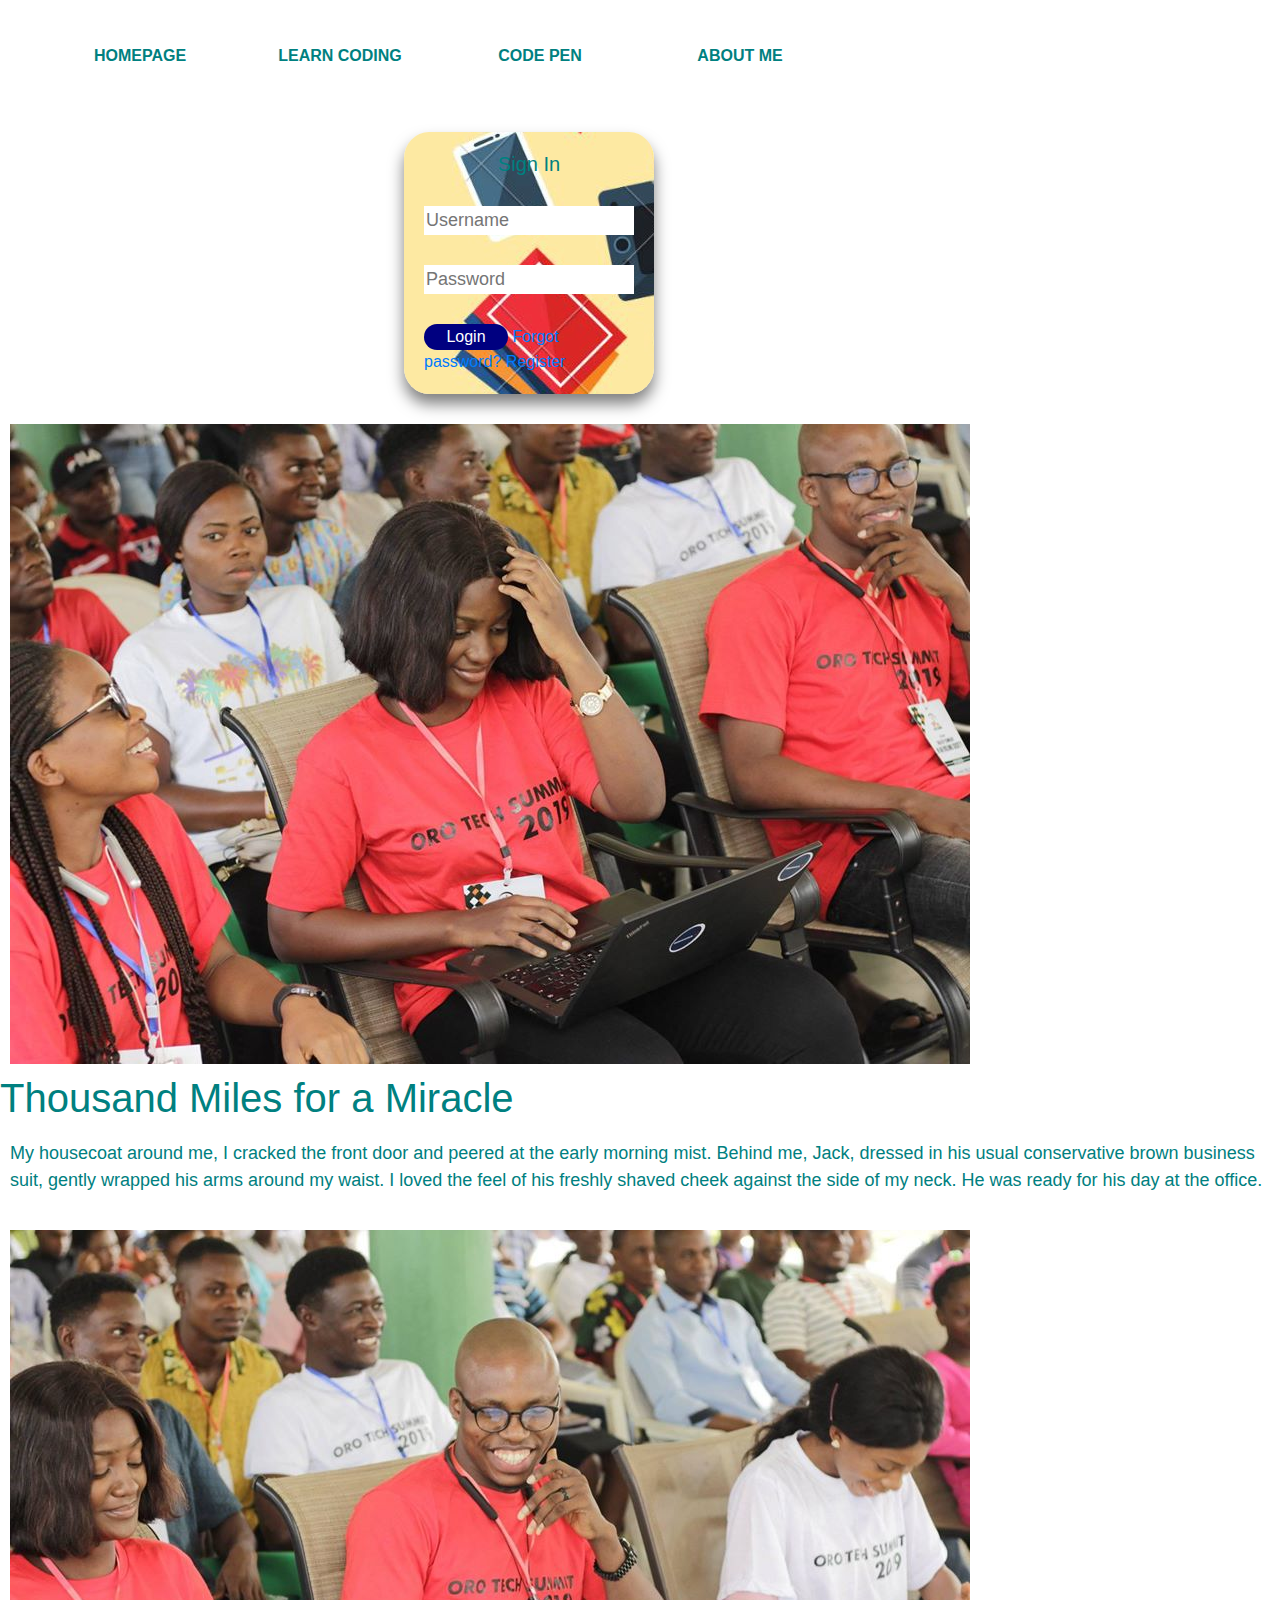
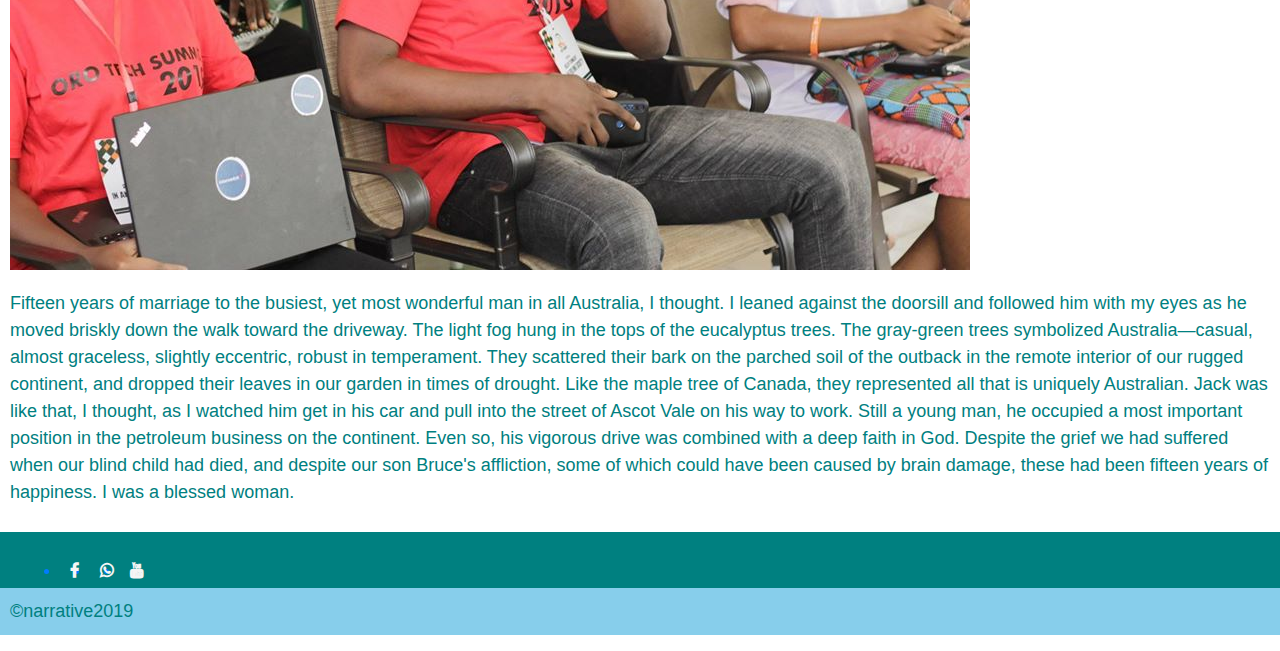
<file: index.html>
<!DOCTYPE html>
<html lang="en">
<head>
   <meta charset="UTF-8">
   <meta name="viewport" content="width=device-width, initial-scale=1.0">
   <title>PROJECT DIY</title>
   
   <!-- special thanks to the Project DIY team i'll be using navy and teal colors #213970 #210070 -->
   
   <link rel="stylesheet" href="styles.css">
   <link rel="stylesheet" href="https://stackpath.bootstrapcdn.com/bootstrap/4.4.1/css/bootstrap.min.css">
   <link rel="stylesheet" href="https://stackpath.bootstrapcdn.com/font-awesome/4.7.0/css/font-awesome.min.css">
   <script src="https://code.jquery.com/jquery-3.4.1.slim.min.js"></script>
   <script src="https://cdn.jsdelivr.net/npm/popper.js@1.16.0/dist/umd/popper.min.js"></script>
   <script src="https://stackpath.bootstrapcdn.com/bootstrap/4.4.1/js/bootstrap.min.js"></script>


</head>



<body>
   <div id="container">
   
     <div id="header">
        <div id="header-inner">
           <a class="menu"></a>
            <nav>
              <ul>
                  <li>
                    <a href="index.html">HOMEPAGE</a>
   
                  </li>
                  <li>
                    <a href="https://www.freecodecamp.org" >LEARN CODING</a>
                  </li>
                  <li>
                    <a href="https://codepen.io" >CODE PEN</a>
                  </li>
                  <li>
                   <a href="aboutme.html">ABOUT ME</a>
                  </li> 
              </ul>
           </nav>
        </div>
         
     </div>
<!--------------------------navbar ends here----------->
      





      <div id="content">

         <!---------------login box--------------------------->

          <div class="box">
             <h1>
                Sign In
             </h1>
             <form>
                 <div class="inputbox">
                    <input type="text" placeholder="Username" required="Username"/>
                  
                 </div>
                 <div class="inputbox">
                     <input type="password"placeholder="Password" required="ipassword"/>   
                 </div>
                 <input type="submit" value="Login">
                   <a href="#">Forgot password?</a>
                   <a href="register.html" target="_blank">Register</a>
                </div>
             </form>
          </div> 

          <!------------------------------main------------------------------------->

          <div id="main">
             <div>
                <img src="orotech.jpg">
             </div>
             <h1>
                Thousand Miles for a Miracle
             </h1>
             
            <p>
               My housecoat around me, I cracked the front door and peered at the early morning mist. Behind me, Jack, dressed in his usual conservative brown business suit, gently wrapped his arms around my waist. I loved the feel of his freshly shaved cheek against the side of my neck. He was ready for his day at the office.
            </p>
            
            <div>
               <img src="orotechtalk.jpg">
            </div>


            <p>
           Fifteen years of marriage to the busiest, yet most wonderful man in all Australia, I thought. I leaned against the doorsill and followed him with my eyes as he moved briskly down the walk toward the driveway. The light fog hung in the tops of the eucalyptus trees. The gray-green trees symbolized Australia—casual, almost graceless, slightly eccentric, robust in temperament. They scattered their bark on the parched soil of the outback in the remote interior of our rugged continent, and dropped their leaves in our garden in times of drought. Like the maple tree of Canada, they represented all that is uniquely Australian. Jack was like that, I thought, as I watched him get in his car and pull into the street of Ascot Vale on his way to work. Still a young man, he occupied a most important position in the petroleum business on the continent. Even
so, his vigorous drive was combined with a deep faith in God. Despite the grief we had suffered when our blind child had died, and despite our son Bruce's affliction, some of which could have been caused by brain damage, these had been fifteen years of happiness. I was a blessed woman.
            </p>
          </div>



          <!-----------------footer----------------------------------------->

          <div id="footer">
            <ul class="social">
               <a href="https://www.facebook.com/Prince.Iduo.jnr/"><li><i class="fa fa-facebook"></i></li></a>
               <a href="https://www.whatsapp.com"><li><i class="fa fa-whatsapp"></i></li></a>
               <a href="https://www.youtube.com"><li><i class="fa fa-youtube"></i></li></a>
            </ul>
               
         </div>
         <footer class="second-footer">
           <p>&copy;narrative2019</p>
         </div>

       </div>








   </div>
   
</body>
</html>
</file>
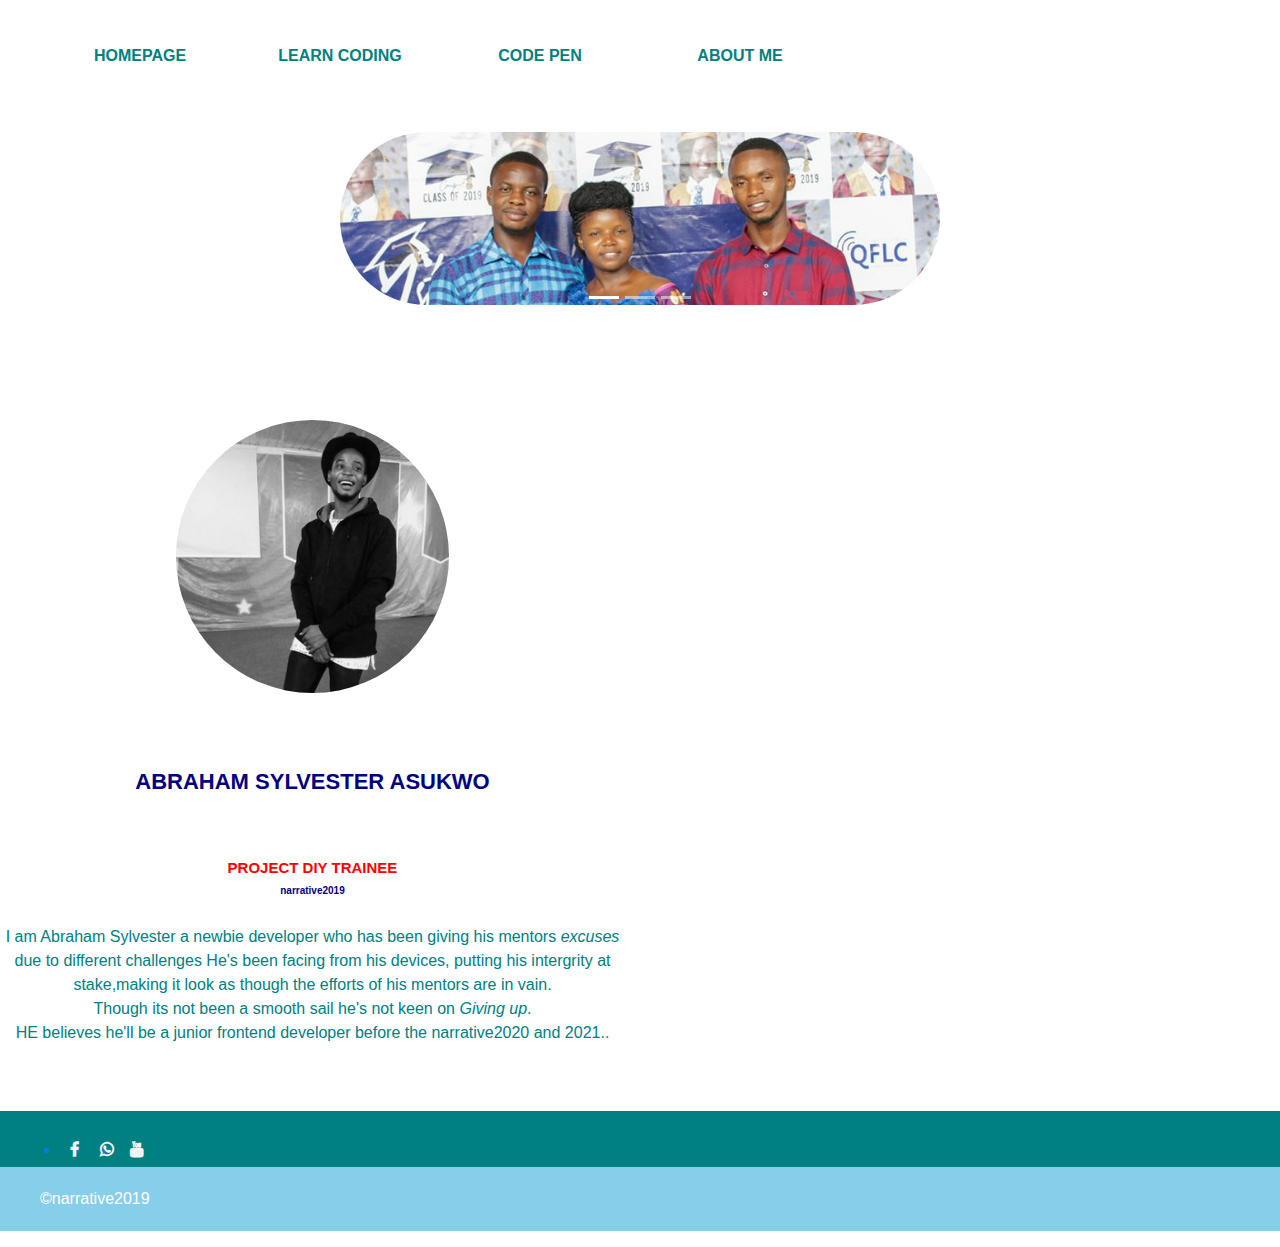
<file: aboutme.html>
<!DOCTYPE html>
<html>
   <head>
      <meta charset="UTF-8">
      <meta name="viewport" content="width=device-width, initial-scale=1.0">
      <title>PROJECT DIY</title>
      
      <!-- special thanks to the Project DIY team i'll be using navy and teal colors #213970 #210070 -->
      
      <link rel="stylesheet" href="aboutme.css">
      <link rel="stylesheet" href="https://stackpath.bootstrapcdn.com/bootstrap/4.4.1/css/bootstrap.min.css">
      <link rel="stylesheet" href="https://stackpath.bootstrapcdn.com/font-awesome/4.7.0/css/font-awesome.min.css">
      <script src="https://code.jquery.com/jquery-3.4.1.slim.min.js"></script>
      <script src="https://cdn.jsdelivr.net/npm/popper.js@1.16.0/dist/umd/popper.min.js"></script>
      <script src="https://stackpath.bootstrapcdn.com/bootstrap/4.4.1/js/bootstrap.min.js"></script>

   
    <div id="header-inner">
        <!--my navbar-->
   
        <div id="nav">
         <nav>
            <ul>
               <li>
                  <a href="index.html">HOMEPAGE</a>
   
               </li>
               <li>
                  <a href="https//www.freecodecamp.org">LEARN CODING</a>
               </li>
               <li>
                  <a href="https//codepen.io">CODE PEN</a>
               </li>
               <li>
                  <a href="C:\Users\LEGATUS\Desktop\project diy scra\aboutme.html">ABOUT ME</a>
               </li>
               
   
            </ul>
   
         </nav>
    </div>
    <!--------------------------navbar ends here----------->

   </head>

   <body>
      <div id="container">



         <!---------------HEADER STARTS HERE----------------------------->
        <div id="header">

        </div>
  
        <!-----------------HEADER ENDS HERE--------------------------------->


        

        <!---------------CONTENT STARTS HERE----------------->
        <div id="content">


        </div>

        <!-------------CONTENT ENDS HERE--------------------------------->



        <!------------MAIN STARTS HERE------------------>
        <div id="main">
           <div id="slides">
             <div id="headerslides" class="carousel slide" data-ride="carousel">
               <ol class="carousel-indicators">
                 <li data-target="headerslides" data-slide-to="0" class="active"></li>
                 <li data-target="#headerslides" data-slide-to="1"></li>
                 <li data-target="#headerslides" data-slide-to="2"></li>
               </ol>
               <div class="carousel-inner">
                 <div class="carousel-item active">
                   <img class="d-block img-fluid" src="diyw.jpg" alt="First slide">
                 </div>
                 <div class="carousel-item">
                   <img class="d-block img-fluid" src="mr alfred.jpg" alt="Second slide">
                 </div>
                 <div class="carousel-item">
                   <img class="d-block img-fluid" src="elisha.jpg" alt="Third slide">
                 </div>
               </div>
               <a class="carousel-control-prev" href="#headerslides" role="button" data-slide="prev">
                 <span class="carousel-control-prev-icon" aria-hidden="true"></span>
                 <span class="sr-only">Previous</span>
               </a>
               <a class="carousel-control-next" href="#headerslides" role="button" data-slide="next">
                 <span class="carousel-control-next-icon" aria-hidden="true"></span>
                 <span class="sr-only">Next</span>
               </a>
             </div>
           </div>
           <!-------About me-------->

            <section id="aboutme" >
              <class id="container">
                 <div class="row">
                    <div class="col profile-pic text-center">
                       <div class="myimage">
                          <img src="ab.jpg" class="img-responsive">
                          <ul>
                             <a href="#"><li><i class="fa fa-facebook"></i></li></a>
                             <a href="#"><li><i class="fa fa-whatsapp"></i></li></a>
                             <a href="#"><li><i class="fa fa-instagram"></i></li></a>
                          </ul>
                     
                          <p>
                            <h2>ABRAHAM SYLVESTER ASUKWO</h2>
                          </p>
                          <h3>PROJECT DIY TRAINEE</h3>
                          <h5>narrative2019</h5>
                       </div>
                       <div class="aboutme-content">
                          <blockquote>
                             I am Abraham Sylvester a newbie developer who has been giving his  mentors <em>excuses</em> <br/> due to different  challenges He's been facing from his devices, putting his intergrity at stake,making it look as though the efforts of his mentors are in vain. <br/>Though its not been  a smooth sail he's not keen on <em>Giving up</em>.
                            <br/>HE believes he'll be a junior frontend developer before the <bold>narrative2020 </bold>and 2021..
                          </blockquote>
                       </div>
                    </div>
                    <div class="col"></div>
                 </div>
              </class>
            </section>
        </div>

        <!-----------------MAIN ENDS HERE------------------------->


        <!----------------footer starts here----------------------------->
<!-----------------footer----------------------------------------->

<div id="footer">
   <ul class="social">
      <a href="https://www.facebook.com/Prince.Iduo.jnr/"><li><i class="fa fa-facebook"></i></li></a>
      <a href="https://www.whatsapp.com"><li><i class="fa fa-whatsapp"></i></li></a>
      <a href="https://www.youtube.com"><li><i class="fa fa-youtube"></i></li></a>
   </ul>
      
</div>
<footer class="second-footer">
  <p>&copy;narrative2019</p>
</div>

        <!--------------footer ends here---------------->




      </div>

   </body>
























</html>
</file>
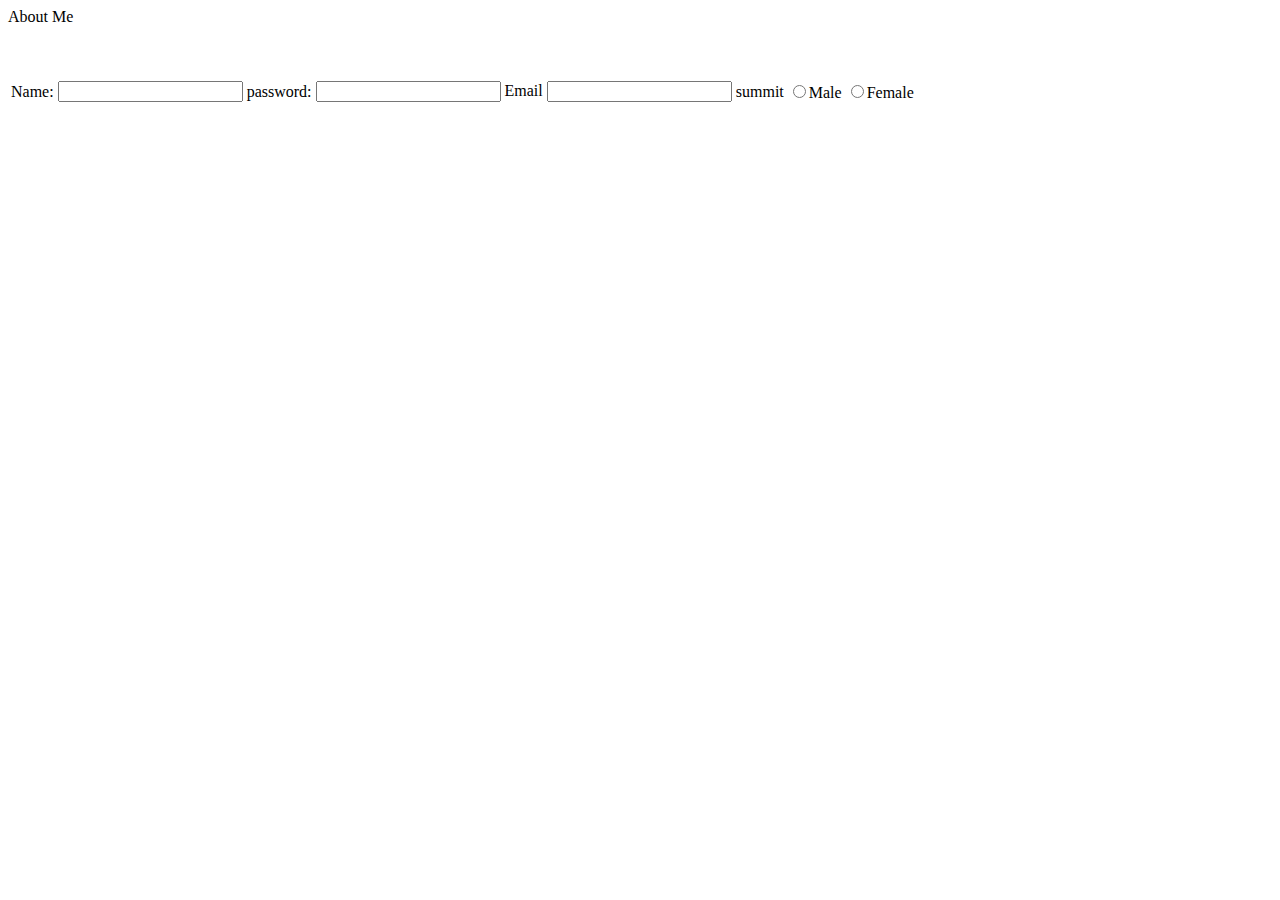
<file: backup.html>
<html>
  <head>
    About Me
  </head>


  <body>
<form>
    <table>
        <tr>
          <td>
            Name:
          </td>
          <td>
          <input type="text" name="">
          </td>
  
          <td>
             password:
          </td>
          <td>
                                             
          <input type="password" name="">
          </td>
          <br/>
          <td>
            Email
         <input type= "mail" placeholder type= "Email" name= "">
          </td>
          <br/>
          <td>
            summit
          </td>
          <p>
           <td>
              <input type="radio" name="Gender">Male
              <input type="radio" name="Gender">Female
          </td>
          
      </tr>
          </p>
      </table>
    </table>
  </form>

</body> 
  </html>
</file>
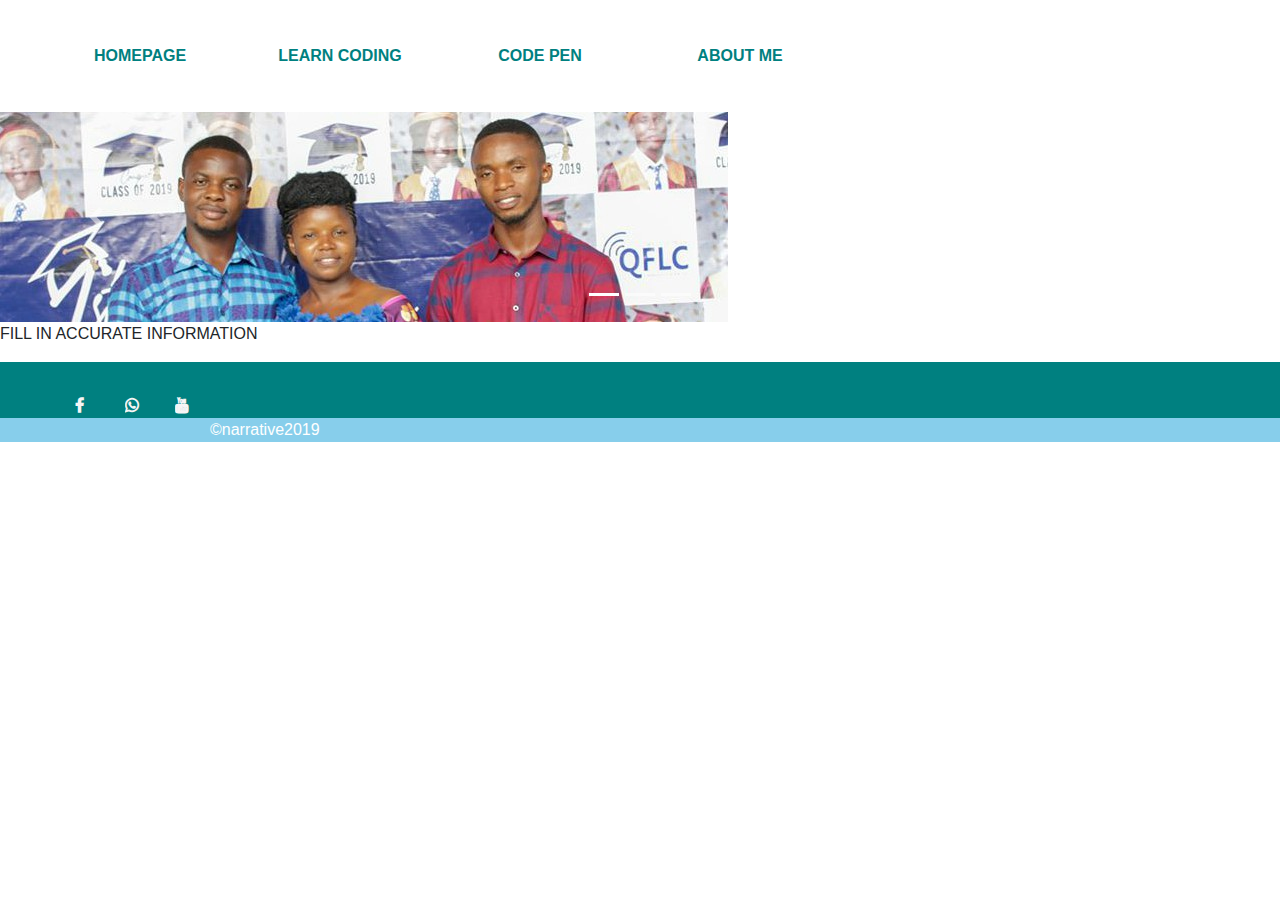
<file: register.html>
<!DOCTYPE html>
<html>
   <head>
      <meta charset="UTF-8">
      <meta name="viewport" content="width=device-width, initial-scale=1.0">
      <title>PROJECT DIY</title>
      
      <!-- special thanks to the Project DIY team i'll be using navy and teal colors #213970 #210070 -->
      
      <link rel="stylesheet" href="register.css">
      <link rel="stylesheet" href="https://stackpath.bootstrapcdn.com/bootstrap/4.4.1/css/bootstrap.min.css">
      <link rel="stylesheet" href="https://stackpath.bootstrapcdn.com/font-awesome/4.7.0/css/font-awesome.min.css">
      <script src="https://code.jquery.com/jquery-3.4.1.slim.min.js"></script>
      <script src="https://cdn.jsdelivr.net/npm/popper.js@1.16.0/dist/umd/popper.min.js"></script>
      <script src="https://stackpath.bootstrapcdn.com/bootstrap/4.4.1/js/bootstrap.min.js"></script>

   
    <div id="header-inner">
        <!--my navbar-->
   
        <div id="nav">
         <nav>
            <ul>
               <li>
                  <a href="index.html">HOMEPAGE</a>
   
               </li>
               <li>
                  <a href="https//www.freecodecamp.org">LEARN CODING</a>
               </li>
               <li>
                  <a href="https//codepen.io">CODE PEN</a>
               </li>
               <li>
                  <a href="C:\Users\LEGATUS\Desktop\project diy scra\aboutme.html">ABOUT ME</a>
               </li>
               
   
            </ul>
   
         </nav>
    </div>
    <!--------------------------navbar ends here----------->

   </head>

   <body>
      <div id="container">



         <!---------------HEADER STARTS HERE----------------------------->
        <div id="header">

        </div>
  
        <!-----------------HEADER ENDS HERE--------------------------------->


        

        <!---------------CONTENT STARTS HERE----------------->
        <div id="content">


        </div>

        <!-------------CONTENT ENDS HERE--------------------------------->



        <!------------MAIN STARTS HERE------------------>
        <div id="main">
           <div id="slides">
             <div id="headerslides" class="carousel slide" data-ride="carousel">
               <ol class="carousel-indicators">
                 <li data-target="headerslides" data-slide-to="0" class="active"></li>
                 <li data-target="#headerslides" data-slide-to="1"></li>
                 <li data-target="#headerslides" data-slide-to="2"></li>
               </ol>
               <div class="carousel-inner">
                 <div class="carousel-item active">
                   <img class="d-block img-fluid" src="diyw.jpg" alt="First slide">
                 </div>
                 <div class="carousel-item">
                   <img class="d-block img-fluid" src="mr alfred.jpg" alt="Second slide">
                 </div>
                 <div class="carousel-item">
                   <img class="d-block img-fluid" src="elisha.jpg" alt="Third slide">
                 </div>
               </div>
               <a class="carousel-control-prev" href="#headerslides" role="button" data-slide="prev">
                 <span class="carousel-control-prev-icon" aria-hidden="true"></span>
                 <span class="sr-only">Previous</span>
               </a>
               <a class="carousel-control-next" href="#headerslides" role="button" data-slide="next">
                 <span class="carousel-control-next-icon" aria-hidden="true"></span>
                 <span class="sr-only">Next</span>
               </a>
             </div>
           </div>
           <!-------About me-------->

           
        <!-----------------MAIN ENDS HERE------------------------->
        <section id="form">
           <p><bold>FILL IN ACCURATE INFORMATION</bold></p>
        </section>

        <!----------------footer starts here----------------------------->
<!-----------------footer----------------------------------------->

<div id="footer">
   <ul class="social">
      <a href="https://www.facebook.com/Prince.Iduo.jnr/"><li><i class="fa fa-facebook"></i></li></a>
      <a href="https://www.whatsapp.com"><li><i class="fa fa-whatsapp"></i></li></a>
      <a href="https://www.youtube.com"><li><i class="fa fa-youtube"></i></li></a>
   </ul>
      
</div>
<footer class="second-footer">
  <p>&copy;narrative2019</p>
</div>

        <!--------------footer ends here---------------->




      </div>

   </body>
























</html>
</file>
<file: styles.css>
body {
    background-color: white;
    font-weight: 200;

}
/**navbar***/
nav ul {
    list-style-type:none;
    margin:0;
    padding:40px;
    overflow:hidden;
    border-radius: 50%;
    border-bottom-left-radius: 10%;
}
nav ul li {
    float: left;

}
nav ul li a:link,a:visited{
    display: block;
    font-weight: bold;
    color: teal;
    background-color:transparent;
    width: 200px;
    text-align: center;
    padding: 4px;
    text-transform: uppercase;
    text-decoration: none;
}
nav ul li a:hover,a:active{
background-color: teal;
color: white;
}
li{
    float:left;
}
/**navbar end here**/

/**login box style**/
.box
{
    
    position: relative;
    top: 50%;
    left: 30%;
    width: 250px;
    padding: 20px;
    background: rgba(0,0,0,.1);
    background: border-box;
    box-shadow: 0 10px 15px rgba(0,0,0,.5);
    border-radius: 10%;
    
    
}


.box h1
{
    margin: 0 0 30px;
    padding: 0;
    text-align: center;
    font-size: 20px;
}


.box .inputbox
{
    position: relative;
}


.box .inputbox input
{
    width: 100%;
    padding: 0, 0;
    font-size: 18px;
    margin-bottom: 30px;
    border: none;
    outline: none;
}
.box input[type="submit"]
{
    background:navy;
    border: none;
    outline: none;
    padding: 30px, 20px;
    width: 40%;
    color: white;
    cursor: pointer;
    border: 10px;
    border-radius: 20px;
}
div .box
{
    background-image: url(PROJECTDIY.jpg);
    margin: 20px;
}
/****login box style end here***/

img{
    max-width: 100%;
    height: auto;
    padding: 10px;
}

p
{
    font-family: Verdana, Geneva, Tahoma, sans-serif;
    font-size: 18px;
    font-weight: lighter;
    padding: 10px;
    width: auto;
    color: teal;
}

h1{font-weight: 100;
    color: teal;
    font-style: bold;
}

}
.social .fa
{
    color: #007bff !important;
    background-color: #fff;

    border-radius: 50%;
}
.social ul{
    padding: 15px 0;
    position: absolute;
    z-index: 2;
    bottom: 0;
    left: 50%;
    transform: translateX(-50%);
    opacity: 0;
}
.social ul li{
    padding: 5px;
    display: inline-block;
}
.social:hover ul{
    opacity: 1;
}

/******footer starts here**********/

#footer{
    position: relative;
    padding: 20px;
    background-color: teal;

}

.second-footer{
    position: relative;
    background-color: skyblue;
    color: white;
}
 /***second footer stops here***/

.social .fa
{
    position: relative;
    margin: 5px;
    padding: 5px;
    color: whitesmoke;
    font-weight: bold;
    overflow: none;
    width: 20px;
    height: 30px;

}
/***********footer ends here*********************/

@media only screen and (max-width: 480px){
    .responsive {
      width: 100%;
    }

    .box{
        display: block;
        width: 300px;
        margin: 20px auto;
    }
}
If you are using position
</file>
<file: aboutme.css>
body {
    background-color: white;
    font-weight: 200;
}
/**navbar***/
nav ul {
    list-style-type:none;
    margin:0;
    padding:40px;
    overflow:hidden;
    border-radius: 50%;
    border-bottom-left-radius: 10%;
}
nav ul li {
    float: left;

}
nav ul li a:link,a:visited{
    display: block;
    font-weight: bold;
    color: teal;
    background-color:transparent;
    width: 200px;
    text-align: center;
    padding: 4px;
    text-transform: uppercase;
    text-decoration: none;
}
nav ul li a:hover,a:active{
background-color: teal;
color: white;
}
li{
    float:left;
}
/**navbar end here**/

/*--------my slides-----*/
#slides{
    width: 100%;
}

/*************ABOUT ME**************/
#aboutme
{
    padding-top: 50px;
    padding-bottom: 50px;
    color: teal;
}
img {
    max-width: 100%;
    height: auto;
    display: block;
    padding: 20px;
    margin-left: auto;
    margin-right: auto;
    width: 50%;
    border-radius: 200px;
  }
  p{
      padding: 20px;
      margin: 20px;
      position: relative;
  }


.aboutme-content
{
    padding-top: 20px;
}

.profile-pic
{
    margin-top: 25px;
}

.profile-pic .myimage
{
    opacity: 1;
    display: block;
    position: relative;
}
.profile-pic h2
{
    font-size: 22px;
    font-weight: bold;
    margin-top: 15px;
    color: navy !important;
}
.profile-pic h3
{
    font-size: 15px;
    font-weight: bold;
    margin-top: 15px;
    color: red;
}
.profile-pic h5
{
    font-size: 10px;
    font-weight: bold;
    margin-top: 8px;
    color: navy;
}
#aboutme .fa
{
    height: 25px;
    width: 25px;
    color: #007bff !important;
    background-color: #fff;
    padding: 4px;
    border-radius: 50%;
}
.myimage ul{
    padding: 15px 0;
    position: absolute;
    z-index: 2;
    bottom: 0;
    left: 50%;
    transform: translateX(-50%);
    opacity: 0;
}
.myimage ul li{
    padding: 5px;
    display: inline-block;
}
.myimage:hover ul{
    opacity: 1;
}
.myimage ul .myimage li
{
    transition: 0.5s;
}


/******footer starts here**********/

#footer{
    position: relative;
    padding: 20px;
    background-color: teal;

}

.second-footer{
    position: relative;
    background-color: skyblue;
    color: white;
}
 /***second footer stops here***/

.social .fa
{
    position: relative;
    margin: 5px;
    padding: 5px;
    color: whitesmoke;
    font-weight: bold;
    overflow: none;
    width: 20px;
    height: 30px;

}
/***********footer ends here*********************/

@media only screen and (max-width: 480px){
    .responsive {
      width: 100%;
    }
  }
</file>
<file: register.css>
body {
    background-color: white;
    font-weight: 200;
}
/**navbar***/
nav ul {
    list-style-type:none;
    margin:0;
    padding:40px;
    overflow:hidden;
    border-radius: 50%;
    border-bottom-left-radius: 10%;
}
nav ul li {
    float: left;

}
nav ul li a:link,a:visited{
    display: block;
    font-weight: bold;
    color: teal;
    background-color:transparent;
    width: 200px;
    text-align: center;
    padding: 4px;
    text-transform: uppercase;
    text-decoration: none;
}
nav ul li a:hover,a:active{
background-color: teal;
color: white;
}
li{
    float:left;
}
/**navbar end here**/

/*--------my slides-----*/
#slides{
    width: 100%;
}




/******footer starts here**********/

#footer{
    position: relative;
    padding: 20px;
    background-color: teal;

}

.second-footer{
    position: relative;
    background-color: skyblue;
    color: white;
}
 /***second footer stops here***/

.social .fa
{
    position: relative;
    margin: 15px;
    color: whitesmoke;
    font-weight: bold;
    overflow: hidden;
    width: 20px;
    height: 30px;

}
/***********footer ends here*********************/

@media only screen and (max-width: 480px){
    .responsive {
      width: 100%;
    }
  }
</file>
